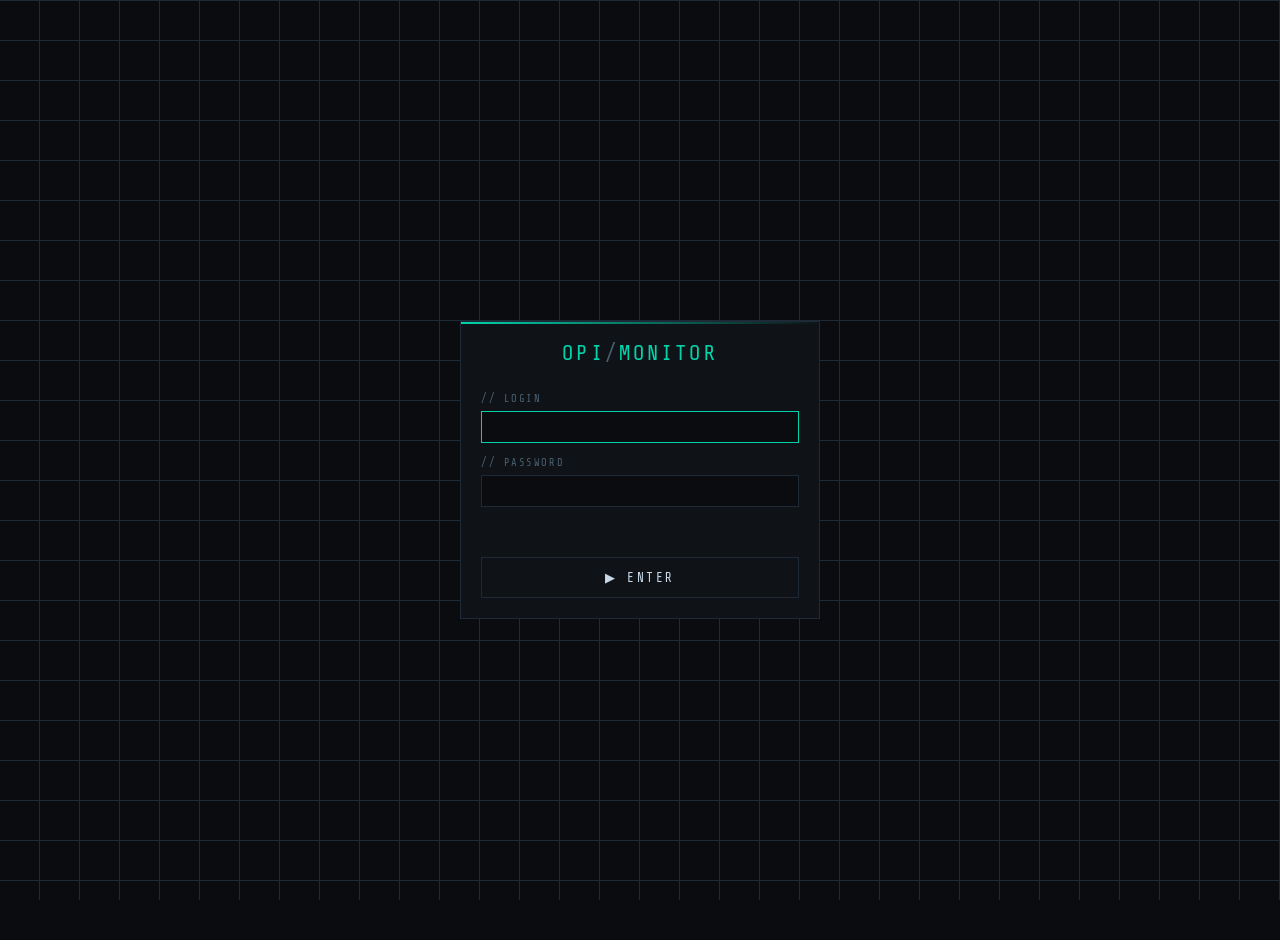
<file: static/login.html>
<!DOCTYPE html>
<html lang="ru">
<head>
<meta charset="UTF-8">
<meta name="viewport" content="width=device-width, initial-scale=1.0">
<title>OPI Monitor — Login</title>
<link rel="stylesheet" href="/static/style.css?v=2">
<style>
  .login-wrap {
    min-height: 100vh;
    display: flex;
    align-items: center;
    justify-content: center;
  }
  .login-box {
    width: 100%;
    max-width: 360px;
  }
  .login-title {
    font-family: var(--mono);
    font-size: 1.3rem;
    color: var(--accent);
    letter-spacing: .15em;
    margin-bottom: 28px;
    text-align: center;
  }
  .login-title span { color: var(--dim); }
  .login-field { display: flex; flex-direction: column; gap: 6px; margin-bottom: 14px; }
  .login-label { font-family: var(--mono); font-size: .65rem; letter-spacing: .15em; color: var(--dim); text-transform: uppercase; }
  .login-error {
    font-family: var(--mono);
    font-size: .8rem;
    color: var(--danger);
    min-height: 20px;
    margin-bottom: 10px;
    text-align: center;
  }
  .btn-login {
    width: 100%;
    padding: 12px;
    font-size: .8rem;
    letter-spacing: .2em;
    margin-top: 6px;
  }
</style>
</head>
<body>

<div class="login-wrap">
  <div class="login-box">
    <div class="panel">
      <div class="login-title">OPI<span>/</span>MONITOR</div>

      <div class="login-field">
        <label class="login-label" for="login">// Login</label>
        <input type="text" id="login" class="form-input" autocomplete="username" autofocus>
      </div>

      <div class="login-field">
        <label class="login-label" for="password">// Password</label>
        <input type="password" id="password" class="form-input" autocomplete="current-password">
      </div>

      <div class="login-error" id="err"></div>

      <button class="btn btn-login" id="btn-login" onclick="doLogin()">&#x25B6; ENTER</button>
    </div>
  </div>
</div>

<script>
document.addEventListener('keydown', function(e) {
  if (e.key === 'Enter') doLogin();
});

function doLogin() {
  var login    = document.getElementById('login').value.trim();
  var password = document.getElementById('password').value;
  var errEl    = document.getElementById('err');
  var btn      = document.getElementById('btn-login');

  if (!login || !password) {
    errEl.textContent = 'Enter login and password';
    return;
  }

  btn.textContent = 'Checking...';
  btn.disabled = true;
  errEl.textContent = '';

  fetch('/api/login', {
    method: 'POST',
    headers: {'Content-Type': 'application/json'},
    body: JSON.stringify({login: login, password: password})
  })
  .then(function(r) {
    if (r.ok) return r.json();
    throw new Error('auth');
  })
  .then(function(d) {
    if (d.ok) {
      window.location.href = '/';
    }
  })
  .catch(function() {
    errEl.textContent = 'Invalid login or password';
    btn.textContent = '▶ ENTER';
    btn.disabled = false;
    document.getElementById('password').value = '';
    document.getElementById('password').focus();
  });
}
</script>
</body>
</html>
</file>
<file: static/style.css>
@font-face {
  font-family: 'Share Tech Mono';
  src: url('/static/ShareTechMono.woff2') format('woff2');
}
@font-face {
  font-family: 'Exo 2';
  src: url('/static/Exo2-cyrillic.woff2') format('woff2'),
       url('/static/Exo2-latin.woff2') format('woff2');
  font-weight: 300 600;
}

:root {
  --bg:      #0a0c0f;
  --panel:   #0f1318;
  --border:  #1e2a38;
  --accent:  #00d4aa;
  --accent2: #0088cc;
  --warn:    #f59e0b;
  --danger:  #ef4444;
  --text:    #c9d8e8;
  --dim:     #4a6070;
  --mono:    'Share Tech Mono', monospace;
  --sans:    'Exo 2', sans-serif;
}

* { box-sizing: border-box; margin: 0; padding: 0; }

body {
  background: var(--bg);
  color: var(--text);
  font-family: var(--sans);
  min-height: 100vh;
  padding: 20px;
  background-image:
    repeating-linear-gradient(0deg, transparent, transparent 39px, var(--border) 39px, var(--border) 40px),
    repeating-linear-gradient(90deg, transparent, transparent 39px, var(--border) 39px, var(--border) 40px);
  background-size: 40px 40px;
  background-attachment: fixed;
}

header {
  display: flex; align-items: center; justify-content: space-between;
  margin-bottom: 24px; padding: 16px 20px;
  background: var(--panel); border: 1px solid var(--border); border-top: 3px solid var(--accent);
}
.logo { font-family: var(--mono); font-size: 1.3rem; color: var(--accent); letter-spacing: .15em; }
.logo span { color: var(--dim); }
#clock { font-family: var(--mono); font-size: 1.1rem; color: var(--dim); }
#status-dot {
  width: 10px; height: 10px; border-radius: 50%;
  background: var(--accent); box-shadow: 0 0 8px var(--accent);
  animation: pulse 2s infinite; display: inline-block; margin-right: 8px;
}
@keyframes pulse { 0%,100%{opacity:1} 50%{opacity:.3} }

.grid { display: grid; grid-template-columns: repeat(auto-fit, minmax(280px,1fr)); gap: 16px; margin-bottom: 16px; }

.panel {
  background: var(--panel); border: 1px solid var(--border);
  padding: 20px; position: relative; overflow: hidden;
}
.panel::before {
  content:''; position:absolute; top:0; left:0; right:0; height:2px;
  background: linear-gradient(90deg, var(--accent), transparent);
}
.panel-title { font-family:var(--mono); font-size:.7rem; letter-spacing:.2em; color:var(--dim); text-transform:uppercase; margin-bottom:16px; }

.stat-row { display:flex; justify-content:space-between; align-items:baseline; padding:6px 0; border-bottom:1px solid var(--border); }
.stat-row:last-child { border-bottom:none; }
.stat-label { font-size:.8rem; color:var(--dim); }
.stat-value { font-family:var(--mono); font-size:.95rem; color:var(--text); }
.stat-value.accent  { color:var(--accent); }
.stat-value.warn    { color:var(--warn); }
.stat-value.danger  { color:var(--danger); }

.bat-bar-wrap { background:var(--border); height:6px; margin:12px 0 4px; }
.bat-bar { height:100%; background:var(--accent); transition:width .5s ease; }
.bat-bar.warn   { background:var(--warn); }
.bat-bar.danger { background:var(--danger); }

.sig-bars { display:flex; align-items:flex-end; gap:3px; height:24px; }
.sig-bar  { width:8px; background:var(--border); border-radius:1px; }
.sig-bar.active { background:var(--accent); }

.controls { display:flex; flex-wrap:wrap; gap:10px; margin-bottom:16px; }
.btn-group-label { font-family:var(--mono); font-size:.65rem; color:var(--dim); letter-spacing:.15em; align-self:center; margin-right:4px; }

.btn {
  font-family:var(--mono); font-size:.75rem; letter-spacing:.1em;
  padding:10px 18px; border:1px solid var(--border);
  background:transparent; color:var(--text); cursor:pointer;
  text-transform:uppercase; transition:all .15s;
}
.btn:hover      { border-color:var(--accent);  color:var(--accent);  background:rgba(0,212,170,.05); }
.btn.danger:hover   { border-color:var(--danger);  color:var(--danger);  background:rgba(239,68,68,.05); }
.btn.warn-btn:hover { border-color:var(--warn);    color:var(--warn);    background:rgba(245,158,11,.05); }
.btn:active { transform:scale(.97); }

.sms-list { max-height:320px; overflow-y:auto; scrollbar-width:thin; scrollbar-color:var(--border) transparent; }
.sms-item { padding:10px 0; border-bottom:1px solid var(--border); }
.sms-item:last-child { border-bottom:none; }
.sms-from { font-family:var(--mono); font-size:.8rem; color:var(--accent2); }
.sms-date { font-family:var(--mono); font-size:.7rem; color:var(--dim); float:right; }
.sms-body { font-size:.82rem; color:var(--text); margin-top:4px; line-height:1.4; word-break:break-word; }
.sms-unread .sms-from { color:var(--accent); }

.sms-form { display:flex; flex-direction:column; gap:8px; margin-top:12px; padding-top:12px; border-top:1px solid var(--border); }

.form-input {
  background:var(--bg); border:1px solid var(--border);
  color:var(--text); font-family:var(--mono); font-size:.8rem;
  padding:8px 12px; outline:none; resize:none; width:100%;
}
.form-input:focus { border-color:var(--accent); }

.traffic-big  { font-family:var(--mono); font-size:2rem; color:var(--accent); line-height:1; }
.traffic-unit { font-size:.75rem; color:var(--dim); }
.traffic-row  { display:flex; gap:24px; margin-top:8px; }

.ussd-btns { display:flex; flex-wrap:wrap; gap:8px; margin-bottom:12px; }
.ussd-row  { display:flex; gap:8px; }
.ussd-row .form-input { flex:1; }
#ussd-response { margin-top:12px; font-family:var(--mono); font-size:.85rem; color:var(--accent); min-height:24px; white-space:pre-wrap; }

#toast {
  position:fixed; bottom:24px; right:24px;
  background:var(--panel); border:1px solid var(--accent);
  color:var(--accent); font-family:var(--mono); font-size:.8rem;
  padding:12px 20px; opacity:0; transition:opacity .3s;
  pointer-events:none; z-index:999;
}
#toast.show { opacity:1; }
#last-update { font-family:var(--mono); font-size:.65rem; color:var(--dim); text-align:right; padding:8px 0; }
</file>
